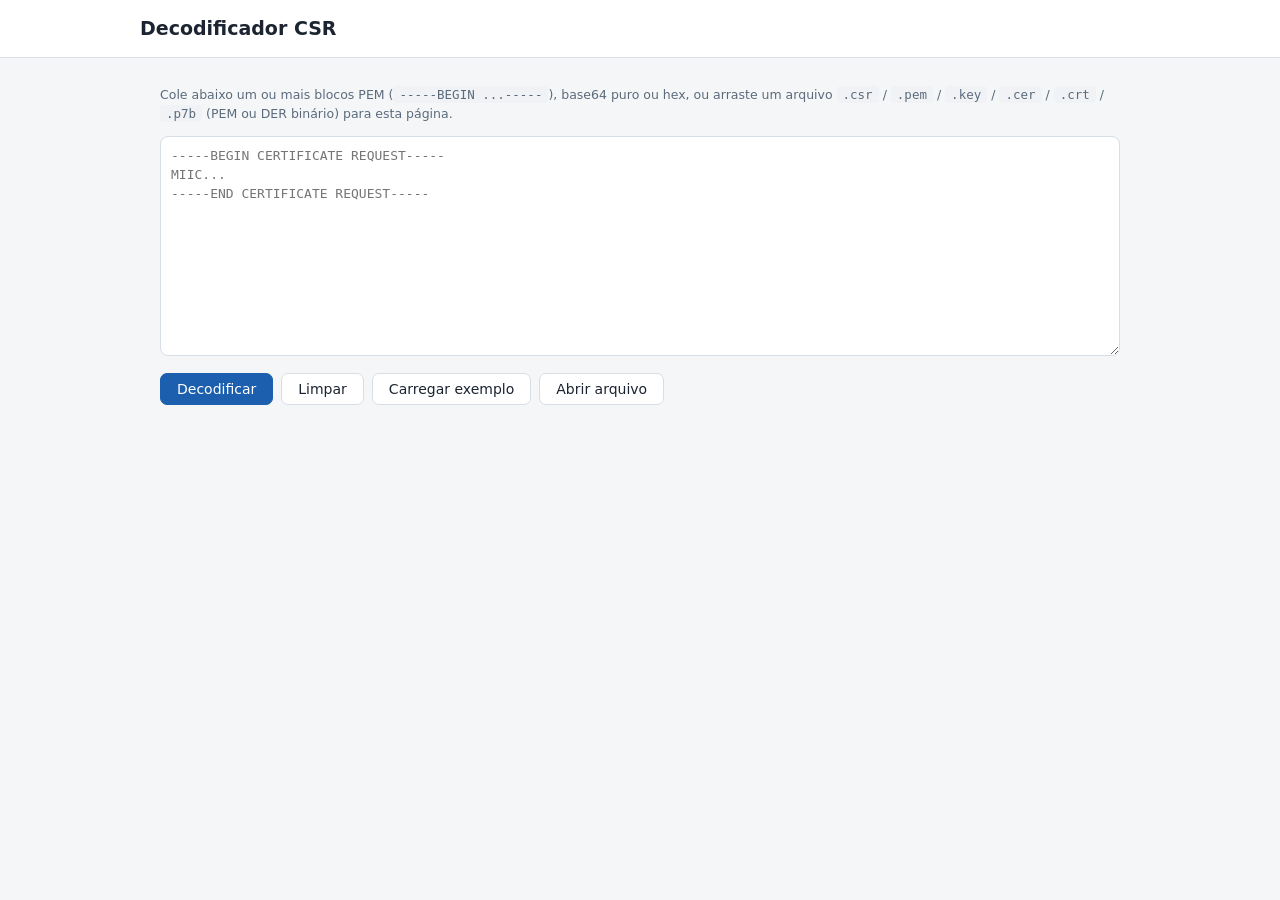
<file: index.html>
<!DOCTYPE html>
<html lang="pt-BR">
<head>
<meta charset="utf-8">
<meta name="viewport" content="width=device-width, initial-scale=1">

<link rel="icon" href="favicon.ico" type="image/x-icon">

<title>Decodificador de CSR</title>
<link rel="stylesheet" href="estilo.css">
</head>
<body>
<header><div class="inner">
  <h1>Decodificador CSR</h1>

</div></header>
<main>
  <p class="hint">Cole abaixo um ou mais blocos PEM (<span class="mono">-----BEGIN ...-----</span>), base64 puro ou hex,
  ou arraste um arquivo <span class="mono">.csr</span> / <span class="mono">.pem</span> / <span class="mono">.key</span> /
  <span class="mono">.cer</span> / <span class="mono">.crt</span> / <span class="mono">.p7b</span> (PEM ou DER bin&aacute;rio) para esta p&aacute;gina.</p>
  <textarea id="input" spellcheck="false" placeholder="-----BEGIN CERTIFICATE REQUEST-----&#10;MIIC...&#10;-----END CERTIFICATE REQUEST-----"></textarea>
  <div class="toolbar">
    <button class="primary" id="btn-decode">Decodificar</button>
    <button id="btn-clear">Limpar</button>
    <button id="btn-example">Carregar exemplo</button>
    <label class="filebtn">Abrir arquivo<input type="file" id="file" multiple style="display:none"></label>

  </div>
  <div id="results"></div>
</main>
<footer>

</footer>
<script src="nucleo.js"></script>
<script src="interface.js"></script>
</body>
</html>
</file>
<file: estilo.css>
/* Decodificador PEM - estilos */
:root {
  --bg: #f5f6f8; --card: #ffffff; --text: #1b2430; --muted: #5b6b7c;
  --border: #d8dee6; --accent: #1b5fae; --accent-soft: #e8f0fa;
  --ok: #1e7c3a; --ok-bg: #e6f4ea; --err: #b32424; --err-bg: #fbeaea;
  --warn: #8a5a00; --warn-bg: #fdf3dc; --mono-bg: #f0f2f5;
}
@media (prefers-color-scheme: dark) {
  :root {
    --bg: #14181d; --card: #1c2229; --text: #dfe6ee; --muted: #93a1b1;
    --border: #323b45; --accent: #5b9bd5; --accent-soft: #1f2c3b;
    --ok: #57c274; --ok-bg: #16301d; --err: #e07a7a; --err-bg: #3a1d1d;
    --warn: #e0b45c; --warn-bg: #33290f; --mono-bg: #12161b;
  }
}
* { box-sizing: border-box; }
body { margin: 0; background: var(--bg); color: var(--text);
  font: 15px/1.5 system-ui, "Segoe UI", Roboto, sans-serif; }
main { max-width: 1000px; margin: 0 auto; padding: 16px 20px 60px; }
header { border-bottom: 1px solid var(--border); background: var(--card); padding: 14px 20px; }
header .inner { max-width: 1000px; margin: 0 auto; display: flex; align-items: baseline; gap: 14px; flex-wrap: wrap; }
header h1 { font-size: 19px; margin: 0; }
.badge-local { font-size: 12px; color: var(--ok); background: var(--ok-bg);
  border: 1px solid var(--ok); border-radius: 20px; padding: 2px 10px; }
textarea { width: 100%; min-height: 220px; resize: vertical; padding: 10px;
  font: 13px/1.45 Consolas, "Cascadia Mono", monospace; color: var(--text);
  background: var(--card); border: 1px solid var(--border); border-radius: 8px; }
textarea:focus { outline: 2px solid var(--accent); }
.toolbar { display: flex; gap: 8px; margin: 10px 0 4px; flex-wrap: wrap; align-items: center; }
button, .filebtn { font: 14px system-ui, "Segoe UI", sans-serif; padding: 7px 16px; cursor: pointer;
  border: 1px solid var(--border); border-radius: 7px; background: var(--card); color: var(--text); }
button.primary { background: var(--accent); border-color: var(--accent); color: #fff; }
button:hover, .filebtn:hover { border-color: var(--accent); }
.hint { font-size: 12.5px; color: var(--muted); }
.card { background: var(--card); border: 1px solid var(--border); border-radius: 10px;
  margin-top: 18px; overflow: hidden; }
.card > h2 { font-size: 15.5px; margin: 0; padding: 11px 16px;
  background: var(--accent-soft); border-bottom: 1px solid var(--border); }
.card > h2 .kindtag { font-weight: 400; color: var(--muted); font-size: 12.5px; margin-left: 8px; }
.section { padding: 10px 16px 14px; border-bottom: 1px solid var(--border); }
.section:last-child { border-bottom: none; }
.section > h3 { font-size: 13px; text-transform: uppercase; letter-spacing: 0.04em;
  color: var(--muted); margin: 4px 0 8px; }
.row { display: grid; grid-template-columns: 215px 1fr; gap: 4px 12px; padding: 3px 0;
  align-items: baseline; }
.row .lbl { color: var(--muted); font-size: 13.5px; }
.row .val { overflow-wrap: anywhere; }
.mono { font: 12.5px/1.5 Consolas, "Cascadia Mono", monospace; background: var(--mono-bg);
  padding: 1px 6px; border-radius: 4px; }
.status { display: inline-block; font-size: 12.5px; font-weight: 600; border-radius: 5px; padding: 2px 9px; }
.status.ok { color: var(--ok); background: var(--ok-bg); }
.status.err { color: var(--err); background: var(--err-bg); }
.status.na { color: var(--muted); background: var(--mono-bg); }
.warnbox { margin: 10px 16px; padding: 9px 13px; border-left: 4px solid var(--warn);
  background: var(--warn-bg); color: var(--warn); border-radius: 0 7px 7px 0; font-size: 13.5px; }
.errbox { margin: 18px 0 0; padding: 11px 15px; border-left: 4px solid var(--err);
  background: var(--err-bg); color: var(--err); border-radius: 0 7px 7px 0; }
.copybtn { font-size: 11px; padding: 1px 8px; margin-left: 7px; border-radius: 4px;
  vertical-align: 1px; }
details.tree { margin: 6px 16px 14px; }
details.tree > summary { cursor: pointer; color: var(--muted); font-size: 13px; }
.asn1 { font: 12px/1.6 Consolas, "Cascadia Mono", monospace; margin-top: 6px;
  background: var(--mono-bg); border-radius: 7px; padding: 8px 12px; overflow-x: auto; }
.asn1 details { padding-left: 18px; }
.asn1 > details { padding-left: 0; }
.asn1 summary { cursor: pointer; white-space: nowrap; }
.asn1 .leaf { padding-left: 18px; white-space: nowrap; }
.asn1 .t { color: var(--accent); }
.asn1 .off { color: var(--muted); }
.pwrow { display: flex; gap: 8px; align-items: center; padding: 4px 0; flex-wrap: wrap; }
.pwrow input { font: 14px system-ui; padding: 6px 10px; border: 1px solid var(--border);
  border-radius: 6px; background: var(--card); color: var(--text); }
.dump { font: 12px/1.5 Consolas, "Cascadia Mono", monospace; background: var(--mono-bg);
  border-radius: 7px; padding: 10px 12px; margin: 6px 0 0; overflow-x: auto; white-space: pre; }
.dumphead { display: flex; align-items: center; gap: 8px; }
.dumphead h3 { margin: 4px 0 8px; }
.dumpbar { margin: 4px 0; }
.section > details > summary { cursor: pointer; color: var(--muted); font-size: 13px;
  text-transform: uppercase; letter-spacing: 0.04em; }
.dragover { outline: 3px dashed var(--accent); outline-offset: -3px; }
.matchtag { display: inline-block; font-weight: 700; font-size: 12px; border-radius: 4px;
  padding: 1px 8px; margin-right: 6px; background: var(--accent-soft); color: var(--accent); }
footer { max-width: 1000px; margin: 0 auto; padding: 10px 20px 40px; color: var(--muted); font-size: 12.5px; }
</file>
